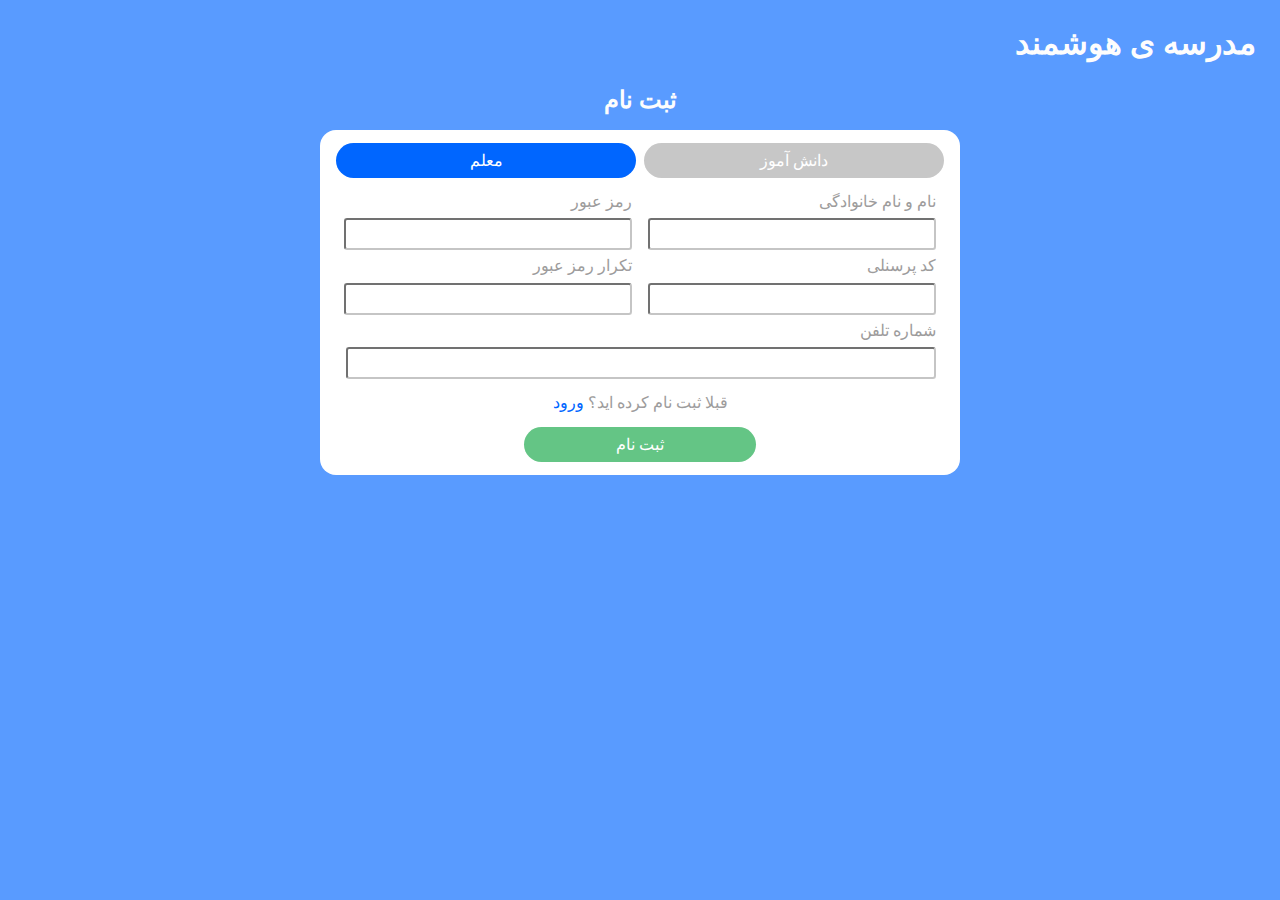
<file: signup-teacher.html>
<!DOCTYPE html>
<html lang="en">
<head>
    <meta charset="UTF-8">
    <meta http-equiv="X-UA-Compatible" content="IE=edge">
    <meta name="viewport" content="width=device-width, initial-scale=1.0">
    <link rel="stylesheet" href="signup-teacher.css">
    <title>مدرسه ی هوشمند | صفحه ثبت نام</title>
</head>
<body>
    <div class="box-title">
        <h1 class="title">مدرسه ی هوشمند</h1>
    </div>

    <div class="container">

        <h2 class="title-login">ثبت نام</h2>

        <form action="" class="box-login">
            <div class="btn-s-t">
                <button class="btn-student" id="studentL">دانش آموز</button>
                <button class="btn-teacher" >معلم</button>
            </div>
            <div class="box-main">
                <div class="box box-name-family">
                    <label for="name-family" style="display: block;">نام و نام خانوادگی</label>
                    <input type="text" id="name-family">
                </div>
                <div class="box box-password">
                    <label for="password" style="display: block;">رمز عبور</label>
                    <input type="text" id="password">
                </div>
            </div>
                <div class="box-main">
                    <div class="box box-code">
                        <label for="code" style="display: block;">کد پرسنلی</label>
                        <input type="text" id="code">
                    </div>
                    <div class="box box-pass">
                        <label for="pass" style="display: block;">تکرار رمز عبور</label>
                        <input type="text" id="pass">
                    </div>
                </div>
                <div class="box-mainn">
                    <div class="box box-tel-phone">
                        <label for="tel-phone" style="display: block;">شماره تلفن</label>
                        <input type="text" id="tel-phone">
                    </div>
                </div>
            <p>قبلا ثبت نام کرده اید؟ <a href="login.html" class="go-login">ورود</a></p>
            
            <div class="btn-login">
                <button type="submit">ثبت نام</button>
            </div>
        </form>

    </div>

    <script src="signup-teacher.js"></script>
</body>
</html>
</file>
<file: signup-teacher.css>
*{
    margin: 0;
    padding: 0;
    box-sizing: border-box;
    direction: rtl;
}

body{
    background-color: #0066ffa6;
    color: rgb(253, 253, 253);
}

.container{
    padding: 0 2rem;
}

.box-title{
    width: 100%;
    height: fit-content;
    padding: 1.5rem;
}

.title-login{
    text-align: center;
}

.box-login{
    background-color: #fff;
    max-width: 100%;
    margin: 1rem auto;
    color: #9D9C9C;
    width: 40rem;
    height: fit-content;
    border-radius: 1rem;
    display: grid;
    padding: 0.8rem 1rem;
    line-height: 2rem;
}
 button{
    border: 0;
    color: #fff;
 }

.btn-s-t{
    display: flex;
    justify-content: center;
    margin-bottom: 0.5rem;
}

.btn-s-t button{
    width: 50%;
    padding: 0.5rem 0;
    border-radius: 2rem;
    font-size: 1rem;
    cursor: pointer;
} 

.btn-student{
    background-color: #C7C7C7;
}

.btn-teacher{
    background-color: #0066FF;
    margin-right: 0.5rem;
}

input{
    width: 100%;
    border-radius: 0.2rem;
    padding: 0.4rem 0.5rem;
    border-color: #c5c5c5 ;
}

.btn-login{
    width: 100%;
    display: grid;
}

.btn-login button{
    width: 2rem;
    margin: auto;
    cursor: pointer;
    width: 38%;
    padding: 0.5rem 0;
    border-radius: 2rem;
    font-size: 1rem;
    background-color: #64C585;
    font-size: 1rem;
}

.box-login p{
    text-align: center;
    margin: 0.5rem 0;
}

.box-main{
    display: flex;
}

.box{
    margin: 0 0.5rem;
    width: 100%;
}



#tel-phone{
    width: 97%;
}

.go-login{
    text-decoration: none;
    color: #0066FF;
}
</file>
